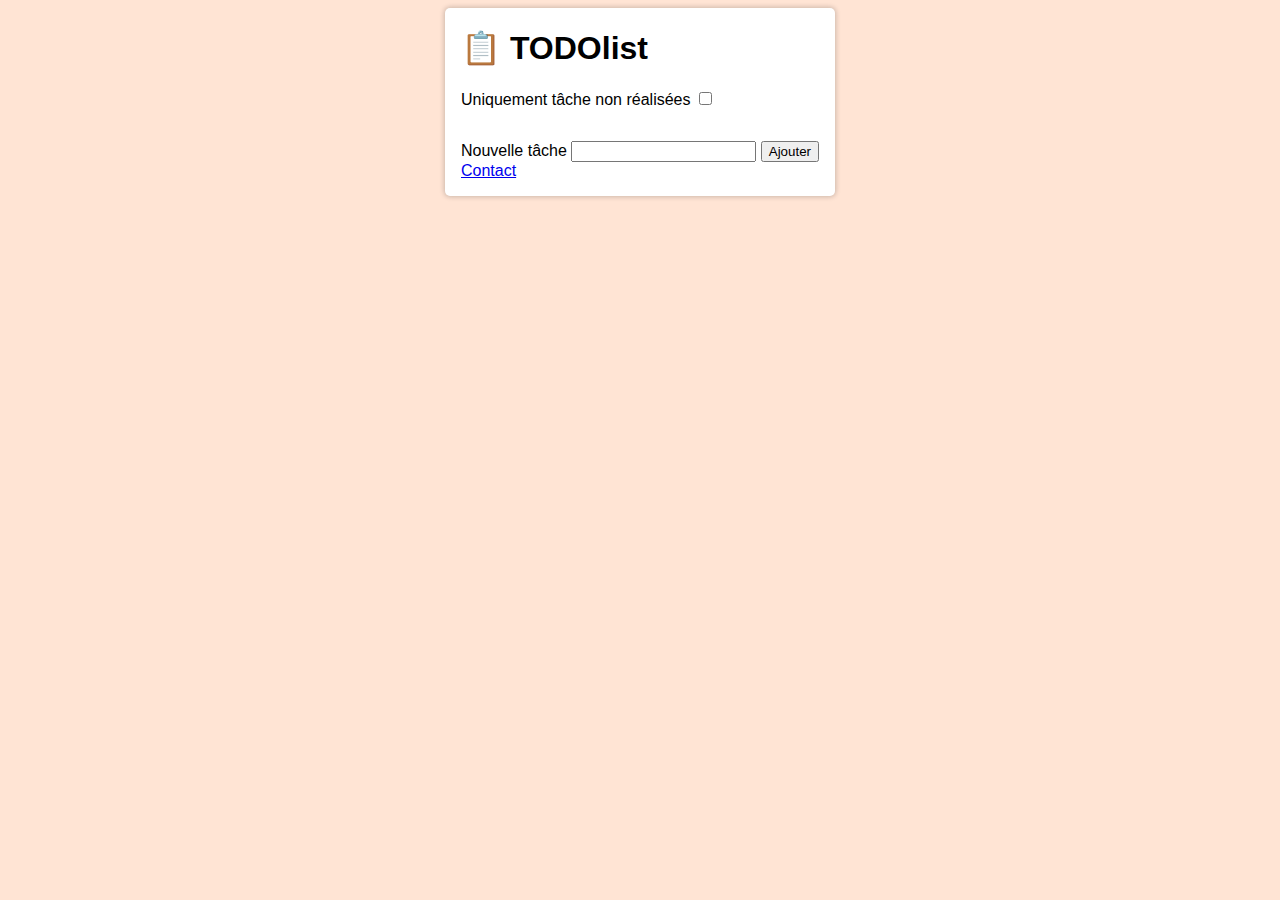
<file: index.html>
<!DOCTYPE html>
<html>

<head>
	<title>Parcel Sandbox</title>
	<meta charset="UTF-8" />
	<meta name="viewport" content="width=device-width, initial-scale=1.0" />
	<meta http-equiv="X-UA-Compatible" content="ie=edge" />
	
	<link rel="manifest" href="manifest.json">

	<!-- general support -->
    <link rel="icon" sizes="72x72" href="img/icons/pwa_72x72.png">
    <link rel="icon" sizes="96x96" href="img/icons/pwa_96x96.png">
    <link rel="icon" sizes="128x128" href="img/icons/pwa_128x128.png">
    <link rel="icon" sizes="144x144" href="img/icons/pwa_144x144.png">
    <link rel="icon" sizes="152x152" href="img/icons/pwa_152x152.png">
    <link rel="icon" sizes="192x192" href="img/icons/pwa_192x192.png">
    <link rel="icon" sizes="384x384" href="img/icons/pwa_384x384.png">
    <link rel="icon" sizes="512x512" href="img/icons/pwa_512x512.png">
    
    <meta name="theme-color" content="#cccccc">
    <!-- apple support -->
    <link rel="apple-touch-icon" sizes="96x96" href="img/icons/pwa_96x96.png">
    <link rel="apple-touch-icon" sizes="512x512" href="img/icons/pwa_512x512.png">
	<meta name="apple-mobile-web-app-status-bar-style" content="#cccccc">
	<link rel="stylesheet" href="css/style.css">
</head>

<body>
	<div id="app">
		<h1>📋 TODOlist</h1>
		<div>
			<label for="donefilter">Uniquement tâche non réalisées </label>
			<input type="checkbox" name="donefilter" id="donefilter">
		</div>
		<ol id="list"></ol>
		
		<form id="addform">
			<label for="ntache">Nouvelle tâche</label>
			<input type="text" name="ntache" id="ntache">
			<input type="submit" value="Ajouter">
		</form>
		<a href="contact.html">Contact</a>
	</div>

</body>
<script src="src/index.js"></script>
<script>
    if ("serviceWorker" in navigator) {
      navigator.serviceWorker.register("sw.js").then(registered_sw => {
        console.log("service worker enregistré", registered_sw);
      });
    }
</script>

</html>
</file>
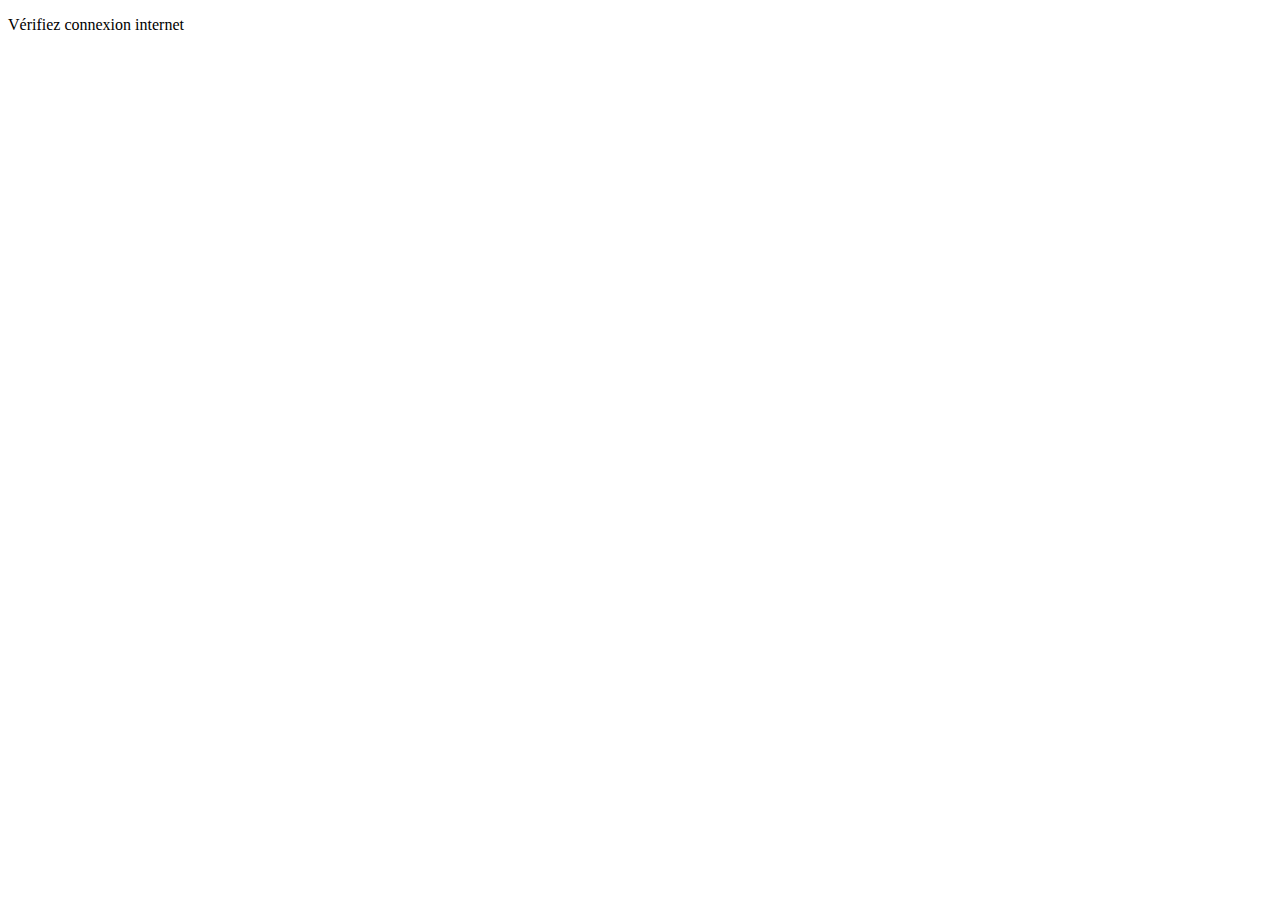
<file: temp.html>
<!DOCTYPE html>
<html>

<head>
	<title>Parcel Sandbox</title>
	<meta charset="UTF-8" />
	<meta name="viewport" content="width=device-width, initial-scale=1.0" />
    <meta http-equiv="X-UA-Compatible" content="ie=edge" />
	<link rel="manifest" href="manifest.json">

	<!-- general support -->
    <link rel="icon" sizes="72x72" href="/cours/img/icons/pwa_72x72.png">
    <link rel="icon" sizes="96x96" href="/cours/img/icons/pwa_96x96.png">
    <link rel="icon" sizes="128x128" href="/cours/img/icons/pwa_128x128.png">
    <link rel="icon" sizes="144x144" href="/cours/img/icons/pwa_144x144.png">
    <link rel="icon" sizes="152x152" href="/cours/img/icons/pwa_152x152.png">
    <link rel="icon" sizes="192x192" href="/cours/img/icons/pwa_192x192.png">
    <link rel="icon" sizes="384x384" href="/cours/img/icons/pwa_384x384.png">
    <link rel="icon" sizes="512x512" href="/cours/img/icons/pwa_512x512.png">
    
    <meta name="theme-color" content="#cccccc">
    <!-- apple support -->
    <link rel="apple-touch-icon" sizes="96x96" href="/cours/img/icons/pwa_96x96.png">
    <link rel="apple-touch-icon" sizes="512x512" href="/cours/img/icons/pwa_512x512.png">
	<meta name="apple-mobile-web-app-status-bar-style" content="#cccccc">
	
</head>

<body>
	<div id="app">
        <p>Vérifiez connexion internet</p>
	</div>

</body>
<script src="src/index.js"></script>
<script>
    if ("serviceWorker" in navigator) {
      navigator.serviceWorker.register("sw.js").then(registered_sw => {
        console.log("service worker enregistré", registered_sw);
      });
    }
</script>

</html>
</file>
<file: css/style.css>
html,
body {
  font-family: Helvetica, sans-serif, sans-serif;
  display: flex;
  justify-content: center;
  background-color: rgb(255, 228, 212);
}
#app {
  max-width: 70vw;
  width: 100%;
  background: white;
  padding: 0 1em 1em 1em;
  border-radius: 5px;
  box-shadow: 0 0 5px 1px rgba(0, 0, 0, 0.2);
}
#list {
  margin: 0 0 2em 0;
  padding: 0;
}
#list li {
  display: flex;
  margin: 0;
  padding: 0.5em 0;
  border-bottom: 1px dashed rgba(0, 0, 0, 0.3);
}
#list li input {
  margin-right: 1.5em;
}
#list li:last-of-type {
  border: none;
}
button[data-action="delete"] {
  margin-left: auto;
  color: white;
  background: salmon;
  font-size: 0.4em;
  border: none;
  border-radius: 1em;
  display: none;
  cursor: pointer;
}

#list li:hover button[data-action="delete"] {
  display: block;
}
</file>
